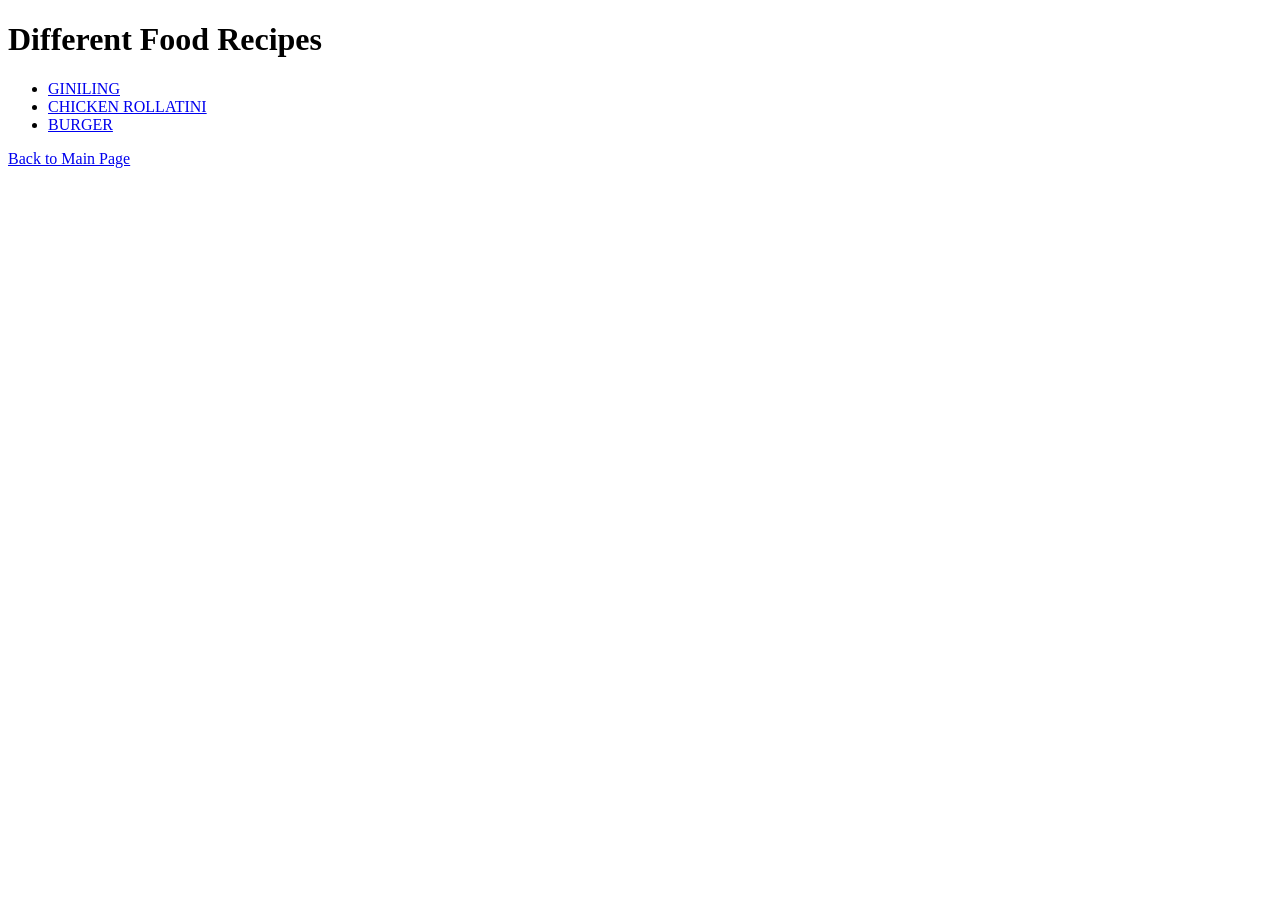
<file: recipes/index.html>
<!DOCTYPE html>
<html lang="en">
<head>
    <meta charset="UTF-8">
    <meta name="viewport" content="width=device-width, initial-scale=1.0">
    <title>Odin Recipes</title>
</head>

<body>
    <h1>Different Food Recipes</h1>
    <ul>
        <li><a href="giniling.html">GINILING</a></li>
        <li><a href="chickenrollatini.html">CHICKEN ROLLATINI</a></li>
        <li><a href="burger.html">BURGER</a></li>
    </ul>

    <a href="../index.html">Back to Main Page</a>
</body>
</html>
</file>
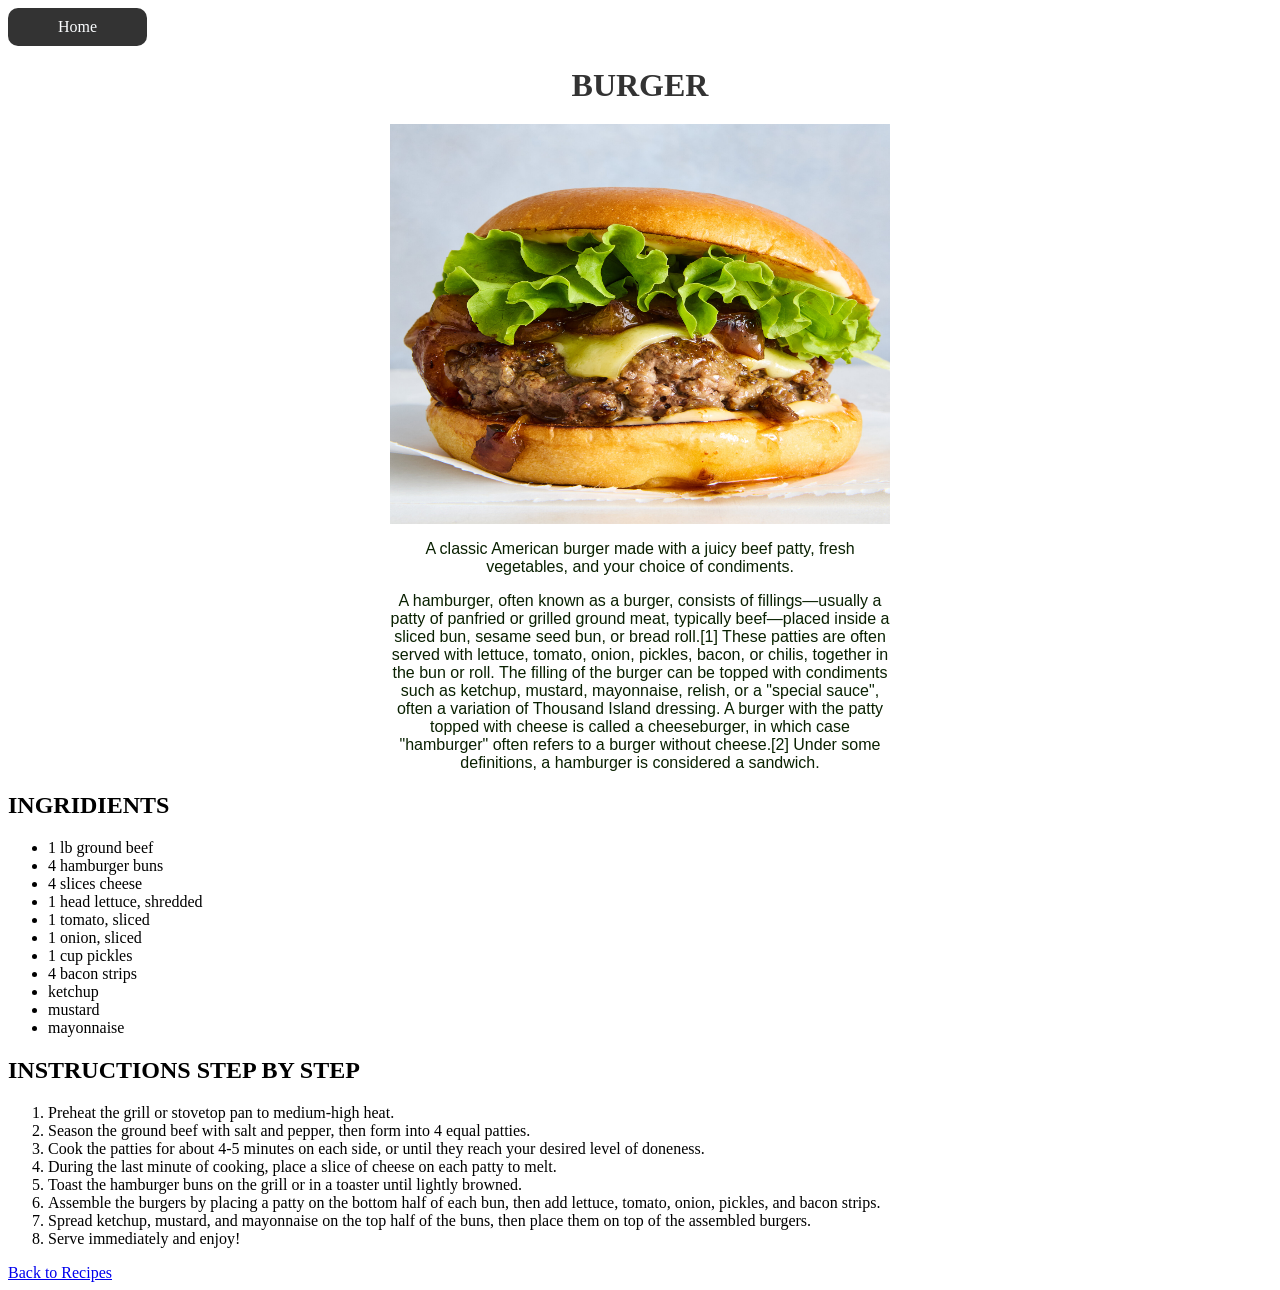
<file: recipes/burger.html>
<head>
    <meta charset="UTF-8" />
    <meta name="viewport" content="width=device-width, initial-scale=1.0" />
    <title>Odin Recipes</title>
    <a class="button" href="../index.html">Home</a>
    <link rel="stylesheet" href="/css/index.css" />  
  </head>
  <body>

<h1>BURGER</h1>
  <img
  src="../img/burger.jpg"
  alt=" delicious american burger"
  height="300"
  width="300"
/>
</body>
<div class="recipe-description"> <p>
    A classic American burger made with a juicy beef patty, fresh vegetables,
    and your choice of condiments.
  </p>
  <p>
    A hamburger, often known as a burger, consists of fillings—usually a patty
    of panfried or grilled ground meat, typically beef—placed inside a sliced
    bun, sesame seed bun, or bread roll.[1] These patties are often served with
    lettuce, tomato, onion, pickles, bacon, or chilis, together in the bun or
    roll. The filling of the burger can be topped with condiments such as
    ketchup, mustard, mayonnaise, relish, or a "special sauce", often a
    variation of Thousand Island dressing. A burger with the patty topped with
    cheese is called a cheeseburger, in which case "hamburger" often refers to a
    burger without cheese.[2] Under some definitions, a hamburger is considered
    a sandwich. </div>
 
  </p>
     <h2>INGRIDIENTS</h2>
     <ul>
                <li>1 lb ground beef</li>
                <li>4 hamburger buns</li>
                <li>4 slices cheese</li>
                <li>1 head lettuce, shredded</li>
                <li>1 tomato, sliced</li>
                <li>1 onion, sliced</li>
                <li>1 cup pickles</li>
                <li>4 bacon strips</li>
                <li>ketchup</li>
                <li>mustard</li>
                <li>mayonnaise</li>
     </ul>
      
       <H2>INSTRUCTIONS STEP BY STEP</H2>
        <ol>
                  <li>Preheat the grill or stovetop pan to medium-high heat.</li>
                  <li>Season the ground beef with salt and pepper, then form into 4 equal patties.</li>
                  <li>Cook the patties for about 4-5 minutes on each side, or until they reach your desired level of doneness.</li>
                  <li>During the last minute of cooking, place a slice of cheese on each patty to melt.</li>
                  <li>Toast the hamburger buns on the grill or in a toaster until lightly browned.</li>
                  <li>Assemble the burgers by placing a patty on the bottom half of each bun, then add lettuce, tomato, onion, pickles, and bacon strips.</li>
                  <li>Spread ketchup, mustard, and mayonnaise on the top half of the buns, then place them on top of the assembled burgers.</li>
                  <li>Serve immediately and enjoy!</li>
     </ol>
     <a href="index.html">Back to Recipes</a>


</body>
</file>
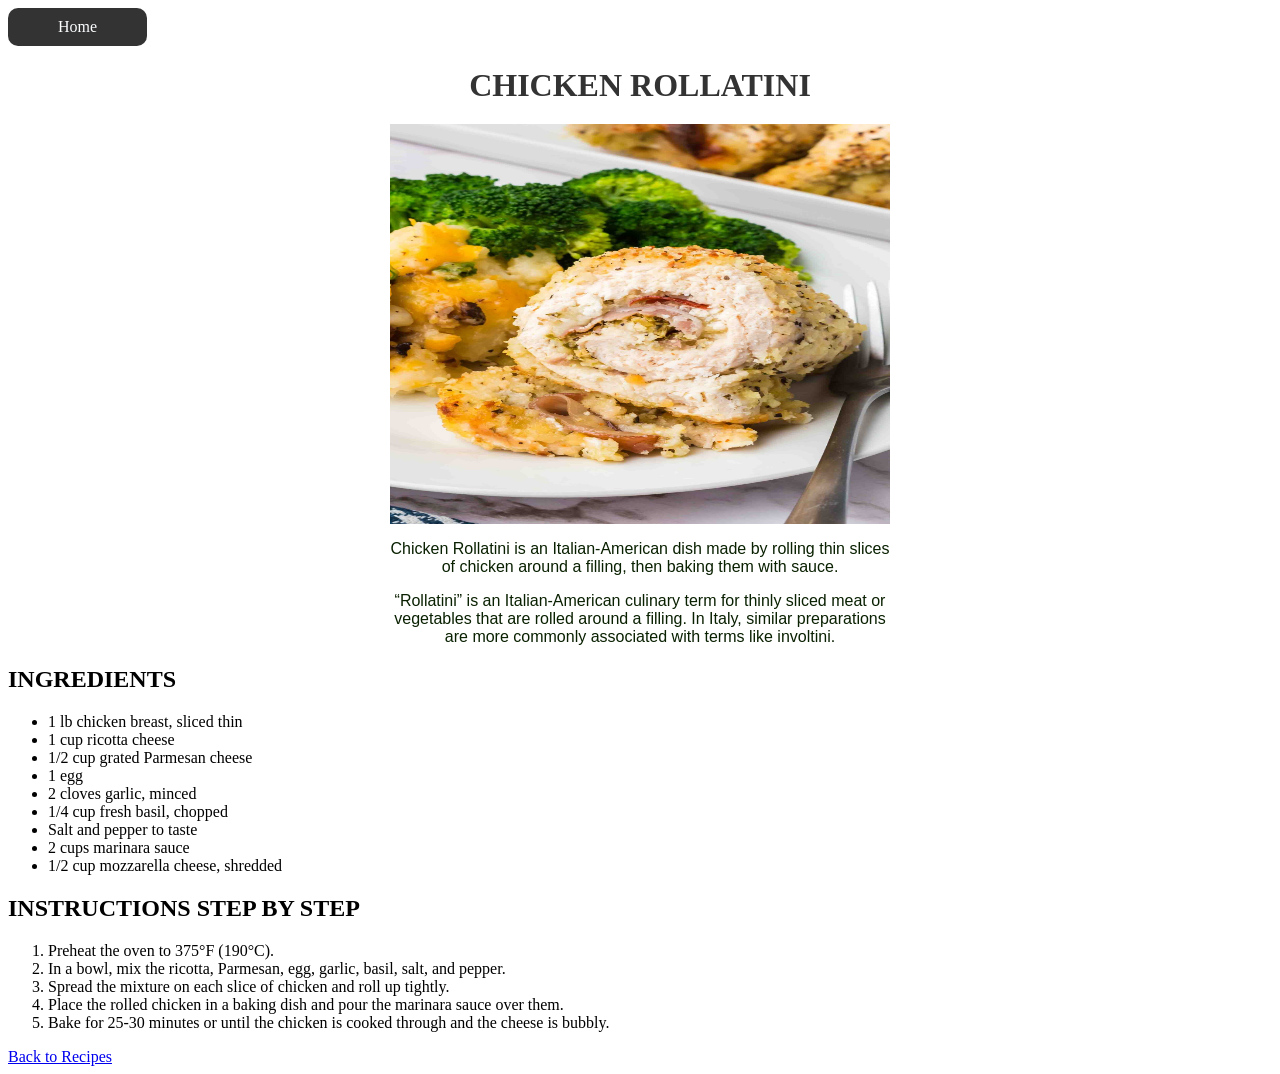
<file: recipes/chickenrollatini.html>
<head>
    <meta charset="UTF-8" />
    <meta name="viewport" content="width=device-width, initial-scale=1.0" />
    <title>Odin Recipes</title>
    <a class="button" href="../index.html">Home</a>
    <link rel="stylesheet" href="../css/index.css" />  
  </head>
  <body>



<h1>CHICKEN ROLLATINI</h1>
<img
  src="../img/chickenrollatini.jpg"
  alt="delicious chicken rollatini"
  width="200"
  height= "300"
/>
<body>
  <div class ="recipe-description"> 
    <p>
   Chicken Rollatini is an Italian-American dish made by rolling thin slices
    of chicken around a filling, then baking them with sauce.
  </p>

  <p>
    “Rollatini” is an Italian-American culinary term for thinly sliced meat or
    vegetables that are rolled around a filling. In Italy, similar preparations
    are more commonly associated with terms like involtini. </p> </div>
  

<h2>INGREDIENTS</h2>
    <ul> 
      <li>1 lb chicken breast, sliced thin</li>
      <li>1 cup ricotta cheese</li>
      <li>1/2 cup grated Parmesan cheese</li>
      <li>1 egg</li>
      <li>2 cloves garlic, minced</li>
      <li>1/4 cup fresh basil, chopped</li>
      <li>Salt and pepper to taste</li>
      <li>2 cups marinara sauce</li>
      <li>1/2 cup mozzarella cheese, shredded</li>
    </ul>
<H2> INSTRUCTIONS STEP BY STEP</H2>
    <ol> 
      <li>Preheat the oven to 375°F (190°C).</li>
      <li>In a bowl, mix the ricotta, Parmesan, egg, garlic, basil, salt, and pepper.</li>
      <li>Spread the mixture on each slice of chicken and roll up tightly.</li>
      <li>Place the rolled chicken in a baking dish and pour the marinara sauce over them.</li>
      <li>Bake for 25-30 minutes or until the chicken is cooked through and the cheese is bubbly.</li>

    </ol>
     <a href="index.html">Back to Recipes</a>
</body>
</file>
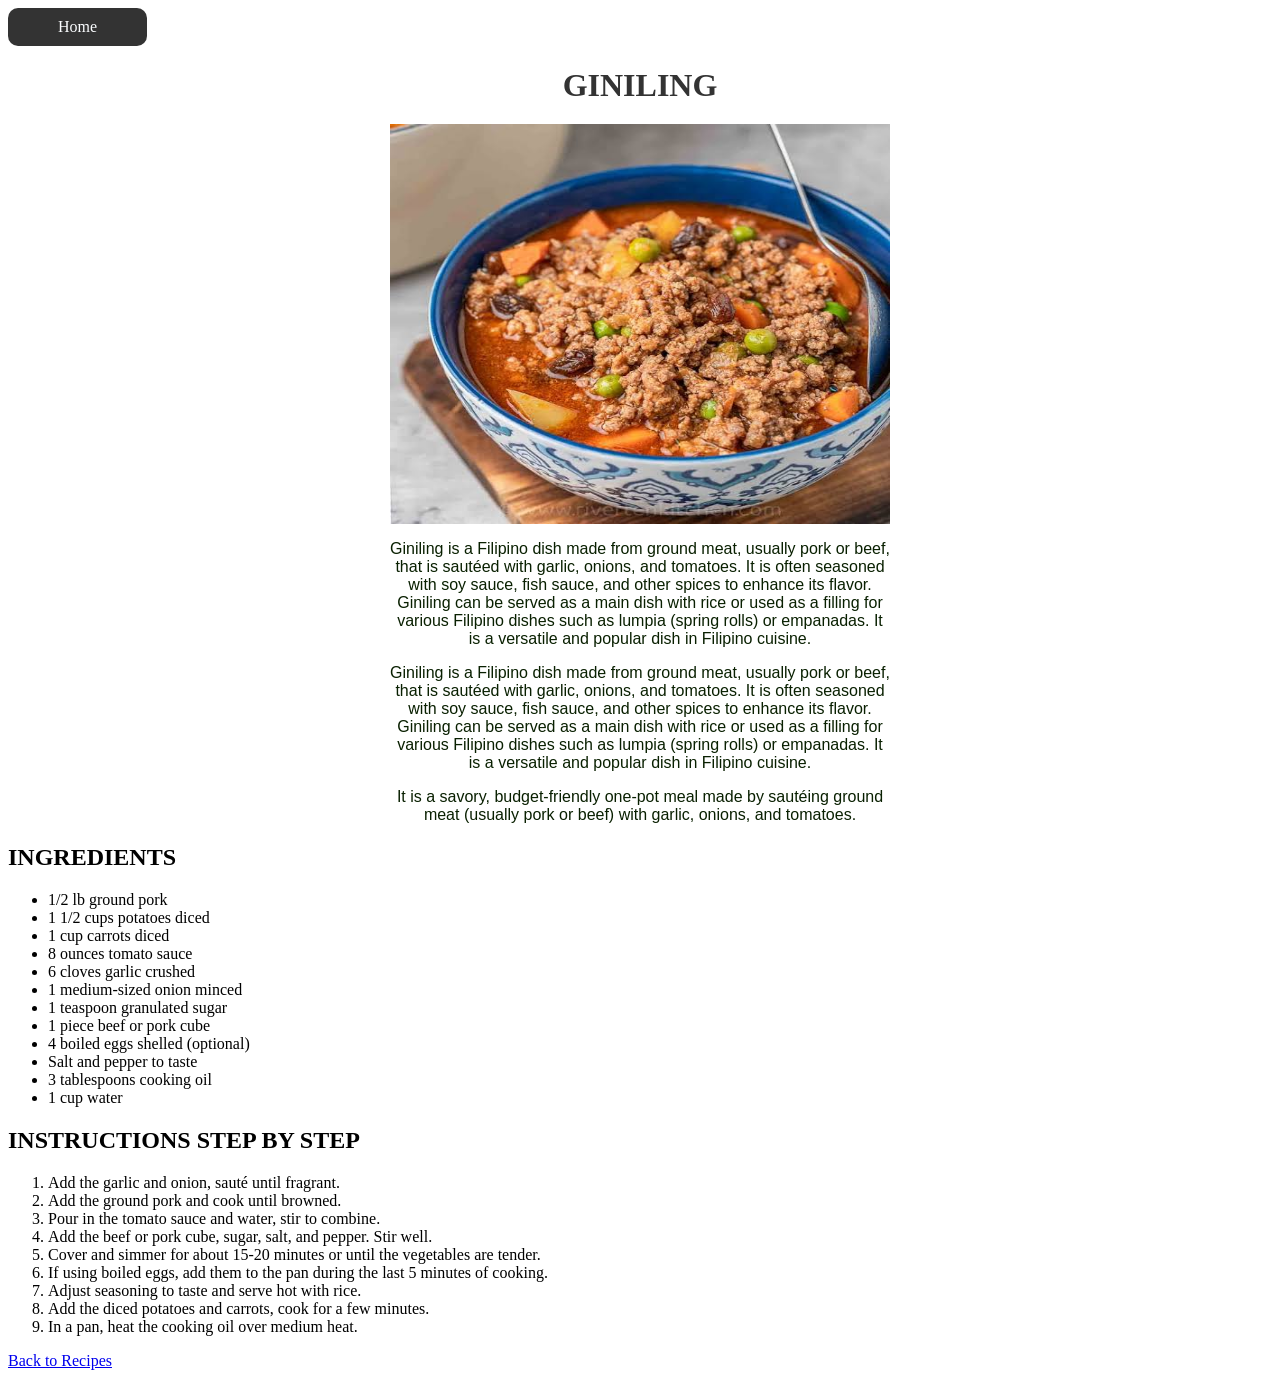
<file: recipes/giniling.html>
<head>
    <meta charset="UTF-8" />
    <meta name="viewport" content="width=device-width, initial-scale=1.0" />
    <title>Odin Recipes</title>
    <a class="button" href="../index.html">Home</a>
    <link rel="stylesheet" href="../css/index.css" />  
  </head>
  <body>

<h1>GINILING</h1>
  <img
  src="../img/giniling.jpg"
  alt="masarap naginiling na"
  width="400"
  height="300"
/>
<body>
    <div class="recipe-description">
      <p>
        Giniling is a Filipino dish made from ground meat, usually pork or beef,
        that is sautéed with garlic, onions, and tomatoes. It is often seasoned
        with soy sauce, fish sauce, and other spices to enhance its flavor. Giniling
        can be served as a main dish with rice or used as a filling for various
        Filipino dishes such as lumpia (spring rolls) or empanadas. It is a versatile
        and popular dish in Filipino cuisine.
      </p>
  <p>
      Giniling is a Filipino dish made from ground meat, usually pork or beef,
      that is sautéed with garlic, onions, and tomatoes. It is often seasoned with
      soy sauce, fish sauce, and other spices to enhance its flavor. Giniling can
      be served as a main dish with rice or used as a filling for various Filipino
    dishes such as lumpia (spring rolls) or empanadas. It is a versatile and
    popular dish in Filipino cuisine. 
                            

  </p>

  </p>
    It is a savory, budget-friendly one-pot meal made by sautéing ground meat
    (usually pork or beef) with garlic, onions, and tomatoes. 
  </p> </div>
  <h2>INGREDIENTS</h2>
        <ul>
            <li> 1/2 lb ground pork</li>
            <li>1 1/2 cups potatoes diced</li>
            <li>1 cup carrots diced</li>
            <li>8 ounces tomato sauce</li>
            <li>6 cloves garlic crushed</li>
            <li>1 medium-sized onion minced</li>
            <li>1 teaspoon granulated sugar</li>
            <li>1 piece beef or pork cube</li>
            <li>4 boiled eggs shelled (optional)</li>
            <li>Salt and pepper to taste</li>
            <li>3 tablespoons cooking oil</li>
            <li>1 cup water</li>
          </ul>
<h2>INSTRUCTIONS STEP BY STEP</h2>
          <ol>  
            <li>Add the garlic and onion, sauté until fragrant.</li>
            <li>Add the ground pork and cook until browned.</li>
            <li>Pour in the tomato sauce and water, stir to combine.</li>
            <li>Add the beef or pork cube, sugar, salt, and pepper. Stir well.</li>
            <li>Cover and simmer for about 15-20 minutes or until the vegetables are tender.</li>
            <li>If using boiled eggs, add them to the pan during the last 5 minutes of cooking.</li>
            <li>Adjust seasoning to taste and serve hot with rice.</li>
            <li>Add the diced potatoes and carrots, cook for a few minutes.</li>
            <li>In a pan, heat the cooking oil over medium heat.</li>
          </ol>

          <a href="index.html">Back to Recipes</a>
</body>

<ul></ul>
</file>
<file: css/index.css>
.button {
    display: inline-block;
    padding: 10px 50px;
    background-color: #333;
    color: rgb(251, 253, 255);
    text-decoration: none;
    border-radius: 10px;
    cursor: pointer;
}

.button:hover {
    background-color: #0f0a0a;

}
h1 {
    color: #333;
    font-size: 2em;
    margin-bottom: 20px;
    text-align: center;
}                     

img {
    display: block;
    margin: 0 auto;
    max-width: 100%;
    width: 500px;
    height: 400px;

}

.recipe-description {
    font-size: 1em;
    margin-bottom: 20px;
    text-align: center;
    color: rgb(9, 32, 1);
    font-family:'Segoe UI', Tahoma, Geneva, Verdana, sans-serif;
    max-width: 500px;
     margin: 0 auto;


}
</file>
